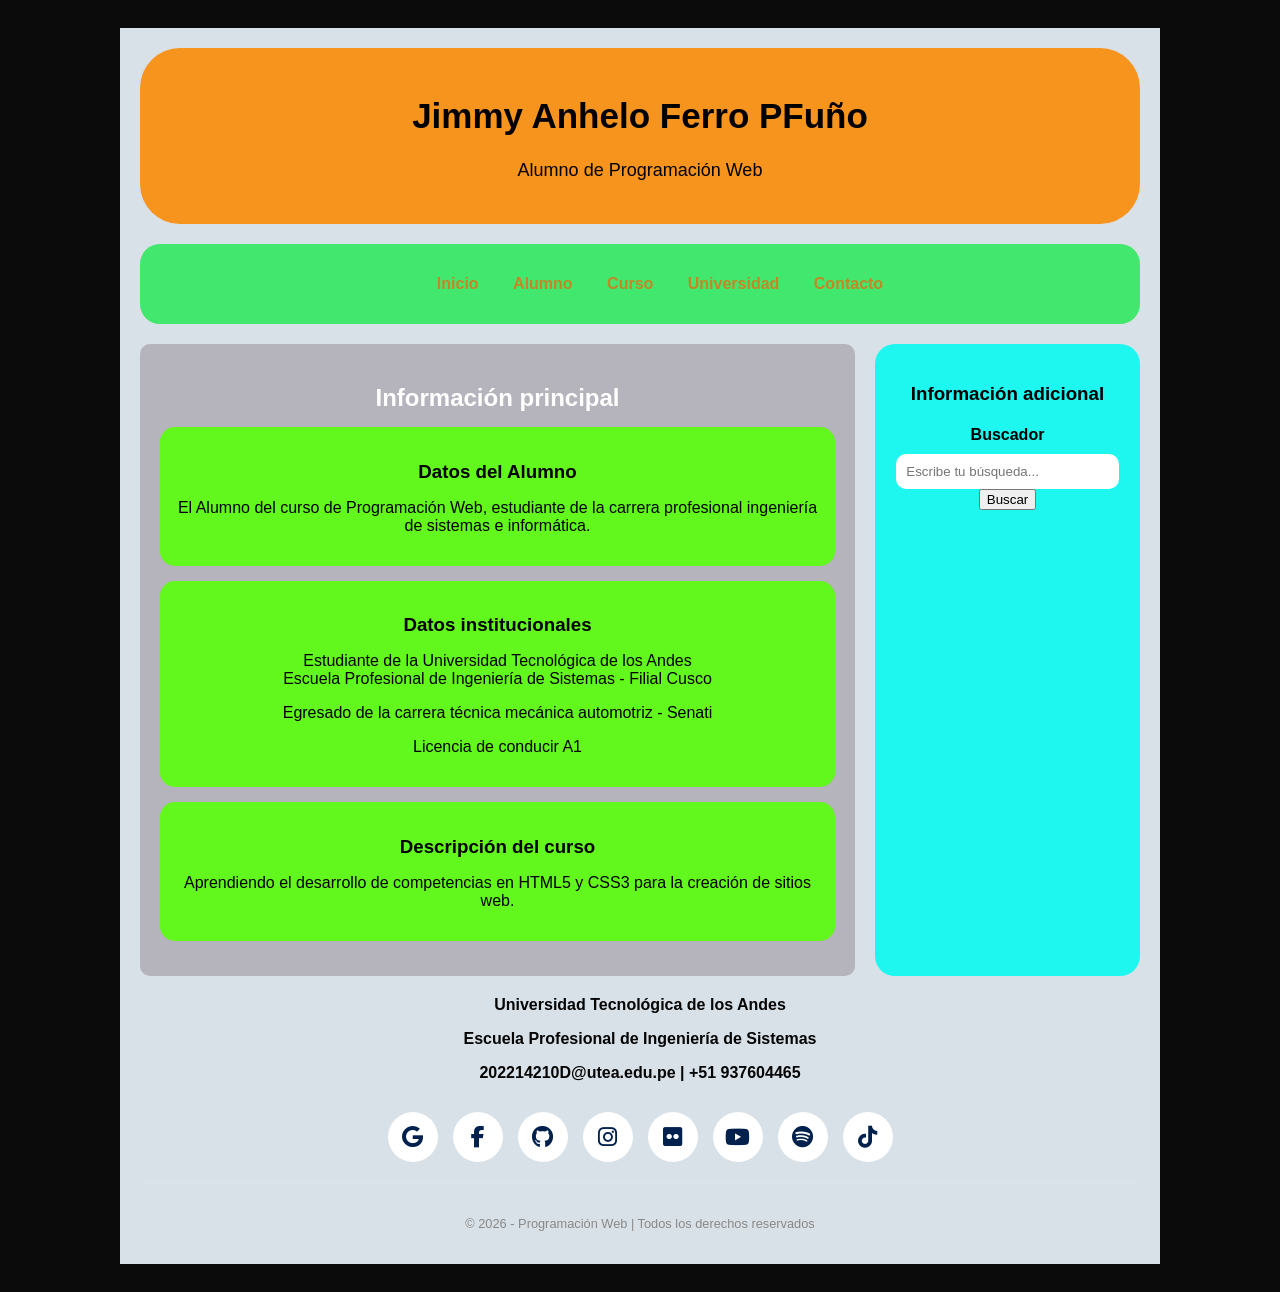
<file: index.html>
<!DOCTYPE html>
<html lang="es">
<head>
    <meta charset="UTF-8">
    <meta name="viewport" content="width=device-width, initial-scale=1.0">
    <title>Aprendiendo CSS y HTML</title>
    <link rel="stylesheet" href="estilos.css">
    <link rel="stylesheet" href="https://cdnjs.cloudflare.com/ajax/libs/font-awesome/6.4.0/css/all.min.css">
</head>
<body>
    <div class="contenedor1">
        <header id="inicio"> <h1>Jimmy Anhelo Ferro PFuño</h1>
            <p>Alumno de Programación Web</p>
        </header>

        <nav>
            <ul>
                <li><a href="#inicio">Inicio</a></li>
                <li><a href="#Alumno">Alumno</a></li>
                <li><a href="#Curso">Curso</a></li>
                <li><a href="#Universidad">Universidad</a></li>
                <li><a href="#contacto">Contacto</a></li>
            </ul>
        </nav>

        <div class="contenido-central">
            <section>
                <h2>Información principal</h2>
                
                <article id="Alumno"> <h3>Datos del Alumno</h3> 
                    <p>El Alumno del curso de Programación Web, estudiante de la carrera profesional ingeniería de sistemas e informática.</p>
                </article>

                <article id="Universidad"> <h3>Datos institucionales</h3>
                    <p>Estudiante de la Universidad Tecnológica de los Andes<br>
                    Escuela Profesional de Ingeniería de Sistemas - Filial Cusco</p>       
                    <p>Egresado de la carrera técnica mecánica automotriz - Senati</p>
                    <p>Licencia de conducir A1</p>
                </article>

                <article id="Curso"> <h3>Descripción del curso</h3>
                    <p>Aprendiendo el desarrollo de competencias en HTML5 y CSS3 para la creación de sitios web.</p>
                </article>
            </section>  

            <aside>
                <h3>Información adicional</h3>
                <div class="buscador">
                    <h4>Buscador</h4>
                    <input type="text" placeholder="Escribe tu búsqueda...">
                    <button type="submit">Buscar</button>
                </div>
            </aside>
        </div>

        <footer class="main-footer" id="contacto">
            <div class="footer-container">
                <div class="footer-info">
                    <p>Universidad Tecnológica de los Andes</p>
                    <p>Escuela Profesional de Ingeniería de Sistemas</p>
                    <p>202214210D@utea.edu.pe | +51 937604465</p>
                </div>

                <div class="social-row">
                    <a href="https://mail.google.com/mail/?view=cm&fs=1&to=202214210d@utea.edu.pe" target="_blank" class="btn-social">
                        <i class="fa-brands fa-google"></i></a>
                    <a href="https://www.facebook.com/yimmy.ferropfuno" target="_blank" class="btn-social">
                        <i class="fa-brands fa-facebook-f"></i></a>
                      <a href="https://github.com/tu_usuario" target="_blank" class="btn-social">
                        <i class="fa-brands fa-github"></i></a>  
                    <a href="#" target="_blank" class="btn-social"><i class="fa-brands fa-instagram"></i></a>
                    <a href="#" target="_blank" class="btn-social"><i class="fa-brands fa-flickr"></i></a>
                    <a href="#" target="_blank" class="btn-social"><i class="fa-brands fa-youtube"></i></a>
                    <a href="#" target="_blank" class="btn-social"><i class="fa-brands fa-spotify"></i></a>
                    <a href="#" target="_blank" class="btn-social"><i class="fa-brands fa-tiktok"></i></a>
                </div>

                <div class="footer-bottom">
                    <p>&copy; 2026 - Programación Web | Todos los derechos reservados</p>
                </div>
            </div>
        </footer>
    </div>  
</body>
</html>
</file>
<file: estilos.css>
*<!DOCTYPE html>
<html lang="en">
<head>
    <meta charset="UTF-8">
    <meta name="viewport" content="width=device-width, initial-scale=1.0">
    <title>Aprendiendo CSS y HTML</title>
    <!-- VINCULA EL ARCHIVO CSS CON HTML  -->
    <LINK rel="stylesheet" href="Miniproyecto.css">
  
</head>
<body>
    <div class="contenedor1">
         <!--cabcera de la pagina web  -->
        <header>
                <h1>Jimmy Anhelo Ferro PFuño</h1>
                <p>Alumno de Programación Web</p>
        </header>
        <nav>
            <ul>
                <li><a href="#inicio">Inicio</a></li>
                <li><a href="#Alumno">Alumno</a></li>
                <li><a href="#Curso">Curso</a></li>
                <li><a href="#Universidad">Universidad</a></li>
                <li><a href="#contacto">Contacto</a></li>
            </ul>
        </nav>

        <div class="contenido-central">
             <section>
                    <h2>Información principal</h2>
                <article>
                     <h3>Datos del Alumno</h3> 
                    <p>El Alumno del curso de Programación Web,estudiante de la carrera profesional ingenieria de sistemas e informatica.</p>
                 
                </article>
                <article>
                   <h3>Datos institucionales</h3>
                    <p>Estudiante de la Universidad Tecnológica de los Andes
                        Escuela Profesional de Ingeniería de Sistemas-Filial Cusco</p>       
                    <p>egresado de la carrera tecnica mecanica automotriz-Senati</p>
                    <p>Licencia de conducir A1</p>
                </article>
                <article>
                   <h3>Descripción del curso</h3>
                    <p>Aprendiendo el  desarrolla competencias en HTML5 y CSS3 para la creación de sitios web.
                    </p>
                </article>
            </section>  
<aside>
    <h3>Información adicional</h3>
  <!-- buscardor formulario -->
<div class="buscador">
    <h4>Buscador</h4>
        <input type="text" placeholder="Escribe tu búsqueda...">
        <button type="submit">Buscar</button>
    </div>

    </aside>
</div>

<footer>
    <p>Universidad Tecnológica de los Andes</p>
    <p>Escuela Profesional de Ingeniería de Sistemas</p>
    <p>&copy; 2026 - Programación Web</p>
</footer>
</div>  
</body>
</html>
* {
    margin: 0;
    padding: 0;
    box-sizing: border-box;
}
body {
    font-family: Arial, sans-serif;
    background-color: #0b0b0b;
    padding: 20px;
}
.contenedor1 {
    background-color: #d9e1e8;
    width: 90%;
    max-width: 1000px;
    margin: auto;
    padding: 20px;
}
/* hearder*/

header {
    background-color: #f7941d;
    text-align: center;
    padding: 25px;
    border-radius: 40px;
    margin-bottom: 20px;
}

header h1 {
        font-size: 35px;
}
header p {
    font-size: 18px;
   
}

/* nav */

nav {
    background-color: #41e86d;
    padding: 15px;
    border-radius: 20px;
    margin-bottom: 20px;
    text-align:center ;
}
nav ul {
    list-style: none;
}
nav ul li {
    display: inline-block;
    margin: 0 15px;
}

nav ul li a {
    text-decoration: none;
    color: rgb(197, 134, 38);
    font-weight: bold;
}

/* contenido principal   */

.contenido-central {
    display: flex;
    gap: 20px;
    margin-bottom: 20px;
}


section {
    background-color: #b5b3bb;
    flex: 3;
    padding: 20px;
    border-radius: 10px;
}

section h2 {
    color: white;
    text-align: center;
    margin-bottom: 15px;
}

article {
    background-color: #62f71d;
    padding: 15px;
    margin-bottom: 15px;
    border-radius: 15px;
    text-align: center;
}
article h3 {
    margin-bottom: 10px;
}

/* aside */
aside {
    background-color: #1df7f0;
    flex: 1;
    padding: 20px;
    border-radius: 20px;
    text-align: center;
}
aside h3 {
    margin-bottom: 15px;
}
/* buscador */
.buscador {
      margin-bottom: 20px;
}

.buscador h4   {
    margin-bottom: 10px;
}
.buscador input{
    width: 90%;
    padding: 10px;
    border: 1px solid #ccc;
    border-radius: 10px;
    border: none;
}
footer{
    /* EL RECUADRO DEL PIE DE PÁGINA */
.main-footer {
    background-color: #00214d !important; /* Azul Marino */
    color: rgb(12, 9, 9) !important;
    padding: 50px 0;           /* Espacio arriba y abajo dentro del cuadro */
    margin-top: 50px;          /* Espacio afuera del cuadro para que no pegue con lo de arriba */
    width: 100%;               /* Que ocupe todo el ancho */
    display: block;            /* Asegura que se comporte como un bloque */
    border-top: 4px solid #00d4ff; /* Una línea neón arriba para que resalte más */
    box-shadow: 0px -5px 15px rgba(0,0,0,0.3); /* Sombra para dar profundidad */
}

/* Alineación de los textos dentro del cuadro */
.footer-container {
    max-width: 1200px;
    margin: 0 auto;
    text-align: center;
}

.footer-info p {
    color: rgb(5, 5, 5) !important;
    font-weight: bold;
    margin-bottom: 10px;
}

/* Los círculos blancos */
.social-row {
    display: flex;
    justify-content: center;
    gap: 15px;
    padding: 20px 0;
}

.btn-social {
    background-color: white !important;
    color: #00214d !important;
    width: 50px;
    height: 50px;
    border-radius: 50%;
    display: inline-flex;
    align-items: center;
    justify-content: center;
    text-decoration: none;
    font-size: 22px;
    transition: 0.3s;
}

    /* Efecto cuando pasas el mouse */
    .btn-social:hover {
        transform: translateY(-5px); /* Se eleva un poco */
        background-color: #f0f0f0;
        box-shadow: 0 0 15px rgba(255, 255, 255, 0.4);
    }

    .footer-bottom {
        border-top: 1px solid rgba(255,255,255,0.1);
        padding-top: 20px;
        font-size: 0.8rem;
        color: #888;
    }
</style>
}
</file>
